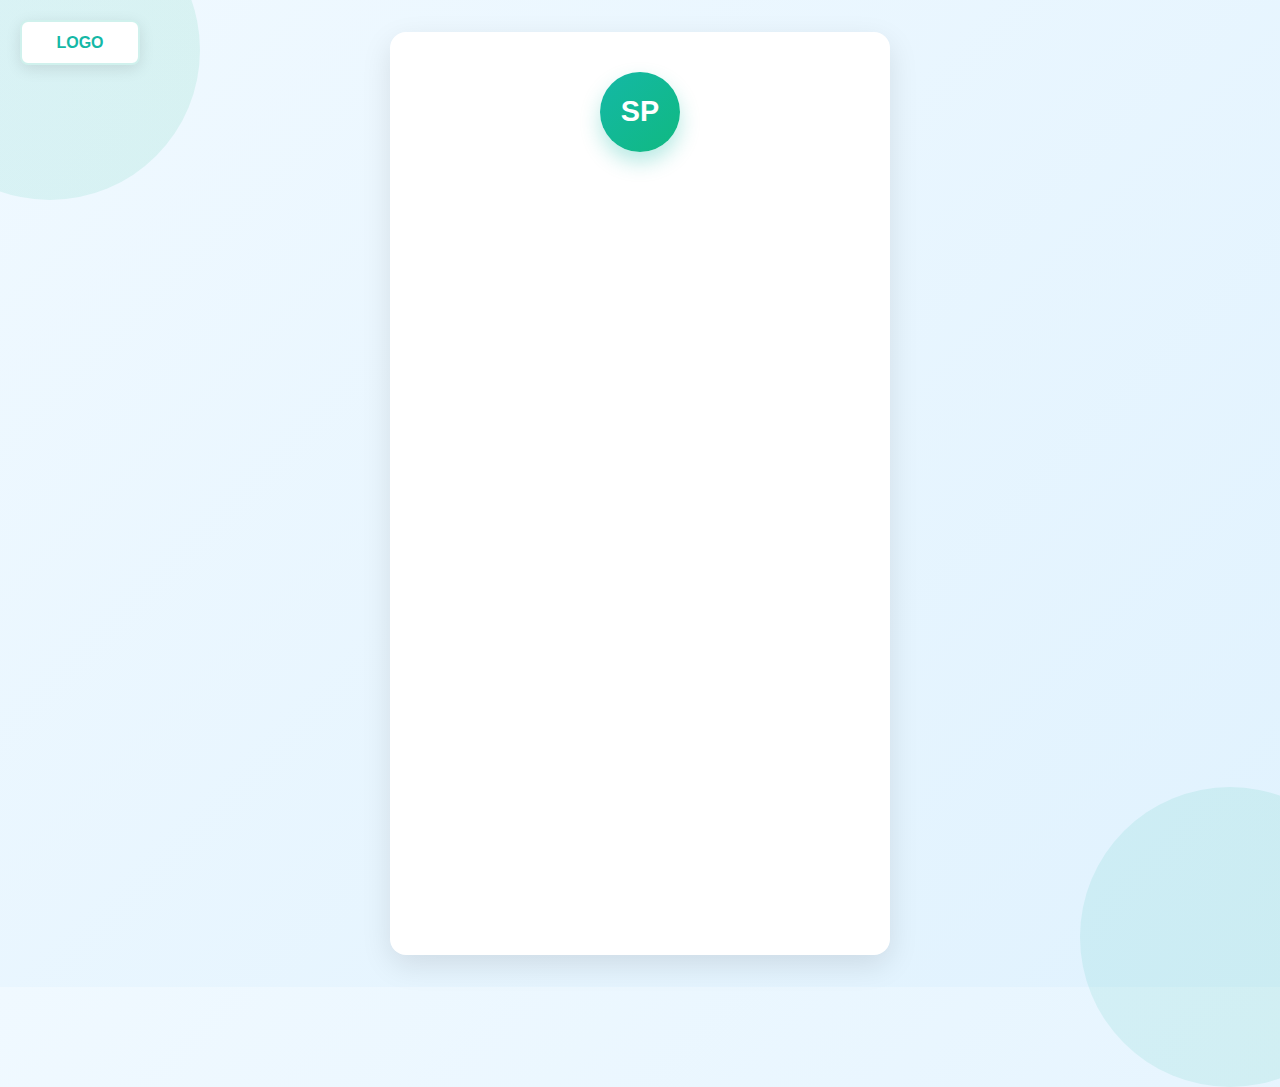
<file: src/main/resources/templates/Register/register.html>
<!DOCTYPE html>
<html xmlns:th="http://www.thymeleaf.org">
<head>
    <title>Registro - Simulador de Procesos</title>
    <link rel="stylesheet" href="https://cdn.jsdelivr.net/npm/bootstrap@5.3.0/dist/css/bootstrap.min.css">
    <link rel="stylesheet" href="https://cdn.jsdelivr.net/npm/bootstrap-icons@1.10.5/font/bootstrap-icons.css">
    <meta charset="UTF-8">
    <meta name="viewport" content="width=device-width, initial-scale=1.0">
    <style>
        :root {
            --primary-color: #14b8a6;
            --primary-dark: #0f766e;
            --secondary-color: #10b981;
            --secondary-dark: #047857;
            --bg-color: #f8fafc;
            --text-color: #334155;
            --light-gray: #f1f5f9;
            --border-color: #e2e8f0;
            --shadow-color: rgba(0, 0, 0, 0.1);
        }
        
        @keyframes fadeIn {
            from { opacity: 0; transform: translateY(20px); }
            to { opacity: 1; transform: translateY(0); }
        }
        
        @keyframes slideInLeft {
            from { opacity: 0; transform: translateX(-30px); }
            to { opacity: 1; transform: translateX(0); }
        }
        
        @keyframes slideInRight {
            from { opacity: 0; transform: translateX(30px); }
            to { opacity: 1; transform: translateX(0); }
        }
        
        @keyframes pulse {
            0% { transform: scale(1); }
            50% { transform: scale(1.05); }
            100% { transform: scale(1); }
        }
        
        @keyframes float {
            0% { transform: translateY(0px); }
            50% { transform: translateY(-10px); }
            100% { transform: translateY(0px); }
        }
        
        body {
            background: linear-gradient(135deg, #f0f9ff, #e0f2fe);
            min-height: 100vh;
            display: flex;
            align-items: center;
            justify-content: center;
            font-family: 'Segoe UI', Tahoma, Geneva, Verdana, sans-serif;
            padding: 2rem 1rem;
            margin: 0;
            position: relative;
            overflow-x: hidden;
        }
        
        /* Animated background elements */
        body::before, body::after {
            content: '';
            position: absolute;
            width: 300px;
            height: 300px;
            border-radius: 50%;
            background: linear-gradient(to right, rgba(20, 184, 166, 0.1), rgba(16, 185, 129, 0.1));
            z-index: -1;
        }
        
        body::before {
            top: -100px;
            left: -100px;
            animation: float 6s ease-in-out infinite;
        }
        
        body::after {
            bottom: -100px;
            right: -100px;
            animation: float 8s ease-in-out infinite reverse;
        }
        
        /* Company logo in top left corner */
        .company-logo {
            position: absolute;
            top: 20px;
            left: 20px;
            z-index: 10;
        }
        
        .logo-placeholder {
            width: 120px;
            height: 45px;
            background: white;
            border-radius: 8px;
            display: flex;
            align-items: center;
            justify-content: center;
            color: var(--primary-color);
            font-weight: bold;
            box-shadow: 0 4px 15px rgba(0, 0, 0, 0.1);
            animation: fadeIn 0.8s ease-out forwards;
            border: 2px solid rgba(20, 184, 166, 0.2);
        }
        
        .logo-placeholder:hover {
            transform: translateY(-2px);
            box-shadow: 0 6px 20px rgba(0, 0, 0, 0.15);
            transition: all 0.3s ease;
        }
        
        .container {
            position: relative;
            z-index: 1;
            width: 100%;
        }
        
        .register-card {
            background-color: white;
            border: none;
            border-radius: 16px;
            box-shadow: 0 10px 30px rgba(0, 0, 0, 0.1);
            overflow: hidden;
            animation: fadeIn 0.8s ease-out forwards;
            max-width: 500px;
            margin: 0 auto;
        }
        
        .card-body {
            padding: 2.5rem;
        }
        
        .logo {
            text-align: center;
            margin-bottom: 2rem;
            animation: fadeIn 0.8s ease-out forwards;
        }
        
        .logo-icon {
            width: 80px;
            height: 80px;
            background: linear-gradient(135deg, var(--primary-color), var(--secondary-color));
            border-radius: 50%;
            display: flex;
            align-items: center;
            justify-content: center;
            margin: 0 auto 1.5rem;
            color: white;
            font-size: 1.8rem;
            font-weight: bold;
            box-shadow: 0 10px 20px rgba(20, 184, 166, 0.3);
            animation: pulse 2s infinite ease-in-out;
        }
        
        .logo h2 {
            color: #1e293b;
            font-weight: 700;
            margin-bottom: 0.5rem;
            animation: slideInLeft 0.8s ease-out forwards;
            animation-delay: 0.3s;
            opacity: 0;
        }
        
        .logo p {
            color: #64748b;
            margin-bottom: 0;
            animation: slideInRight 0.8s ease-out forwards;
            animation-delay: 0.5s;
            opacity: 0;
        }
        
        .form-group {
            margin-bottom: 1.5rem;
            position: relative;
        }
        
        .form-group:nth-child(1) {
            animation: fadeIn 0.5s ease-out forwards;
            animation-delay: 0.7s;
            opacity: 0;
        }
        
        .form-group:nth-child(2) {
            animation: fadeIn 0.5s ease-out forwards;
            animation-delay: 0.9s;
            opacity: 0;
        }
        
        .form-group:nth-child(3) {
            animation: fadeIn 0.5s ease-out forwards;
            animation-delay: 1.1s;
            opacity: 0;
        }
        
        .form-group:nth-child(4) {
            animation: fadeIn 0.5s ease-out forwards;
            animation-delay: 1.3s;
            opacity: 0;
        }
        
        .form-label {
            font-weight: 500;
            font-size: 0.9rem;
            color: #475569;
            margin-bottom: 0.5rem;
            display: block;
        }
        
        .input-group {
            position: relative;
        }
        
        .input-group-text {
            background-color: transparent;
            border-right: none;
            color: #94a3b8;
            border-color: var(--border-color);
            border-top-left-radius: 8px;
            border-bottom-left-radius: 8px;
        }
        
        .form-control {
            border-left: none;
            border-color: var(--border-color);
            border-top-right-radius: 8px;
            border-bottom-right-radius: 8px;
            padding: 0.75rem 1rem;
            background-color: white;
            transition: all 0.3s ease;
        }
        
        .form-control:focus {
            box-shadow: none;
            border-color: var(--border-color);
        }
        
        .input-group:focus-within .input-group-text,
        .input-group:focus-within .form-control {
            border-color: var(--primary-color);
        }
        
        .input-group:focus-within {
            box-shadow: 0 0 0 3px rgba(20, 184, 166, 0.2);
            border-radius: 8px;
        }
        
        .form-text {
            font-size: 0.75rem;
            color: #64748b;
            margin-top: 0.5rem;
        }
        
        .form-check {
            display: flex;
            align-items: center;
            animation: fadeIn 0.5s ease-out forwards;
            animation-delay: 1.5s;
            opacity: 0;
            margin-bottom: 1.5rem;
        }
        
        .form-check-input {
            margin-right: 0.5rem;
            cursor: pointer;
            border-color: #cbd5e1;
        }
        
        .form-check-input:checked {
            background-color: var(--primary-color);
            border-color: var(--primary-color);
        }
        
        .form-check-label {
            font-size: 0.875rem;
            cursor: pointer;
            color: #64748b;
        }
        
        .btn-primary {
            background: linear-gradient(to right, var(--primary-color), var(--secondary-color));
            border: none;
            padding: 0.75rem;
            font-weight: 500;
            border-radius: 8px;
            transition: all 0.3s ease;
            animation: fadeIn 0.5s ease-out forwards;
            animation-delay: 1.7s;
            opacity: 0;
            position: relative;
            overflow: hidden;
            color: white;
            width: 100%;
        }
        
        .btn-primary:hover {
            background: linear-gradient(to right, var(--primary-dark), var(--secondary-dark));
            transform: translateY(-3px);
            box-shadow: 0 8px 15px rgba(20, 184, 166, 0.3);
        }
        
        .btn-primary:active {
            transform: translateY(-1px);
        }
        
        .login-section {
            text-align: center;
            margin-top: 1.5rem;
            animation: fadeIn 0.5s ease-out forwards;
            animation-delay: 1.9s;
            opacity: 0;
        }
        
        .login-text {
            font-size: 0.875rem;
            color: #64748b;
        }
        
        .login-link {
            color: var(--primary-color);
            text-decoration: none;
            font-weight: 500;
            transition: all 0.3s ease;
        }
        
        .login-link:hover {
            color: var(--primary-dark);
            text-decoration: underline;
        }
        
        /* Password strength indicator */
        .password-strength {
            height: 5px;
            margin-top: 0.5rem;
            border-radius: 3px;
            background-color: #e2e8f0;
            overflow: hidden;
        }
        
        .password-strength-meter {
            height: 100%;
            width: 0;
            transition: width 0.3s ease;
            border-radius: 3px;
        }
        
        .strength-weak {
            width: 33%;
            background-color: #ef4444;
        }
        
        .strength-medium {
            width: 66%;
            background-color: #f59e0b;
        }
        
        .strength-strong {
            width: 100%;
            background-color: #10b981;
        }
        
        /* Responsive adjustments */
        @media (max-width: 576px) {
            .company-logo {
                top: 10px;
                left: 10px;
            }
            
            .logo-placeholder {
                width: 90px;
                height: 35px;
                font-size: 0.8rem;
            }
            
            .card-body {
                padding: 1.5rem;
            }
            
            .logo-icon {
                width: 60px;
                height: 60px;
                font-size: 1.5rem;
            }
        }
    </style>
</head>
<body>
    <div class="company-logo">
        <div class="logo-placeholder">LOGO</div>
    </div>
    <div class="container">
        <div class="row justify-content-center">
            <div class="col-md-8 col-lg-6">
                <div class="card register-card">
                    <div class="card-body">
                        <div class="logo">
                            <div class="logo-icon">SP</div>
                            <h2>Crear Cuenta</h2>
                            <p>Simulador de Procesos</p>
                        </div>
                        
                        <form th:action="@{/register}" method="post">
                            <div class="form-group">
                                <label for="username" class="form-label">Nombre de Usuario</label>
                                <div class="input-group">
                                    <span class="input-group-text">
                                        <i class="bi bi-person"></i>
                                    </span>
                                    <input type="text" class="form-control" id="username" name="username" placeholder="Ingrese su nombre de usuario" required>
                                </div>
                                <div class="form-text">El nombre de usuario debe tener al menos 5 caracteres.</div>
                            </div>
                            
                            <div class="form-group">
                                <label for="email" class="form-label">Correo Electrónico</label>
                                <div class="input-group">
                                    <span class="input-group-text">
                                        <i class="bi bi-envelope"></i>
                                    </span>
                                    <input type="email" class="form-control" id="email" name="email" placeholder="Ingrese su correo electrónico" required>
                                </div>
                            </div>
                            
                            <div class="form-group">
                                <label for="password" class="form-label">Contraseña</label>
                                <div class="input-group">
                                    <span class="input-group-text">
                                        <i class="bi bi-lock"></i>
                                    </span>
                                    <input type="password" class="form-control" id="password" name="password" placeholder="Ingrese su contraseña" required>
                                </div>
                                <div class="password-strength">
                                    <div class="password-strength-meter strength-medium"></div>
                                </div>
                                <div class="form-text">La contraseña debe tener al menos 8 caracteres, incluyendo letras y números.</div>
                            </div>
                            
                            <div class="form-group">
                                <label for="confirmPassword" class="form-label">Confirmar Contraseña</label>
                                <div class="input-group">
                                    <span class="input-group-text">
                                        <i class="bi bi-lock-fill"></i>
                                    </span>
                                    <input type="password" class="form-control" id="confirmPassword" name="confirmPassword" placeholder="Confirme su contraseña" required>
                                </div>
                            </div>
                            
                            <div class="form-check">
                                <input type="checkbox" class="form-check-input" id="terms" name="terms" required>
                                <label class="form-check-label" for="terms">
                                    Acepto los <a href="#" class="login-link">Términos y Condiciones</a>
                                </label>
                            </div>
                            
                            <div class="d-grid gap-2">
                                <button type="submit" class="btn btn-primary">Crear Cuenta</button>
                            </div>
                        </form>
                        
                        <div class="login-section">
                            <p class="login-text">¿Ya tiene una cuenta? <a href="login.html" class="login-link">Iniciar Sesión</a></p>
                        </div>
                    </div>
                </div>
            </div>
        </div>
    </div>
</body>
</html>
</file>
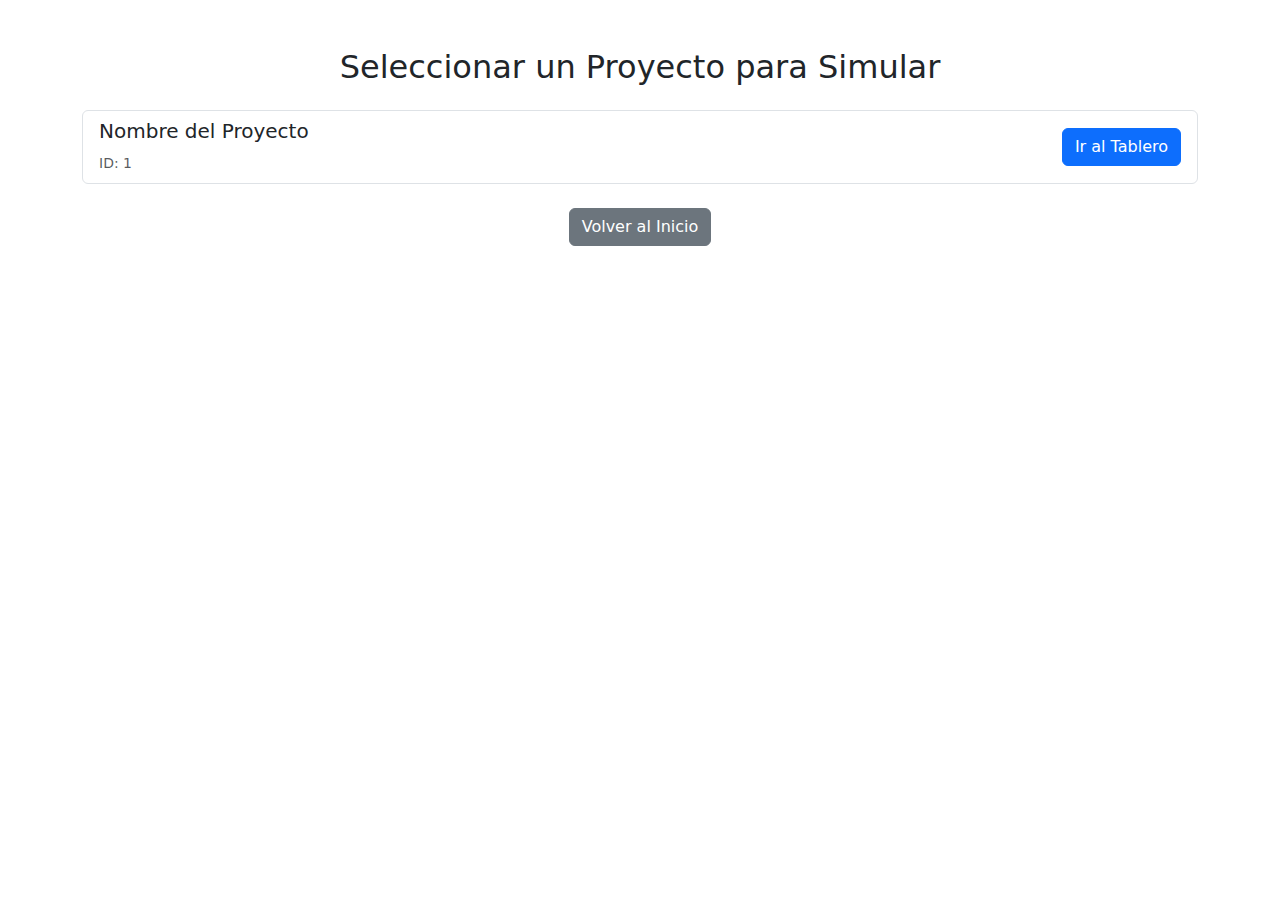
<file: src/main/resources/templates/simulaciones/seleccionar-proyecto.html>
<!DOCTYPE html>
<html xmlns:th="http://www.thymeleaf.org">
<head>
    <meta charset="UTF-8">
    <title>Seleccionar Proyecto</title>
    <link href="https://cdn.jsdelivr.net/npm/bootstrap@5.3.2/dist/css/bootstrap.min.css" rel="stylesheet">
</head>
<body>
<div class="container mt-5">
    <h2 class="text-center mb-4">Seleccionar un Proyecto para Simular</h2>

    <div class="row">
        <div class="col-md-12">
            <div class="list-group">
                <div th:each="proyecto : ${proyectos}" class="list-group-item d-flex justify-content-between align-items-center">
                    <div>
                        <h5 th:text="${proyecto.nombre}">Nombre del Proyecto</h5>
                        <small class="text-muted">ID: <span th:text="${proyecto.id}">1</span></small>
                    </div>
                    <a th:href="@{'/tablero/' + ${proyecto.id}}" class="btn btn-primary">Ir al Tablero</a>
                </div>
            </div>
        </div>
    </div>

    <div class="text-center mt-4">
        <a href="/home" class="btn btn-secondary">Volver al Inicio</a>
    </div>
</div>

<script src="https://cdn.jsdelivr.net/npm/bootstrap@5.3.2/dist/js/bootstrap.bundle.min.js"></script>
</body>
</html>
</file>
